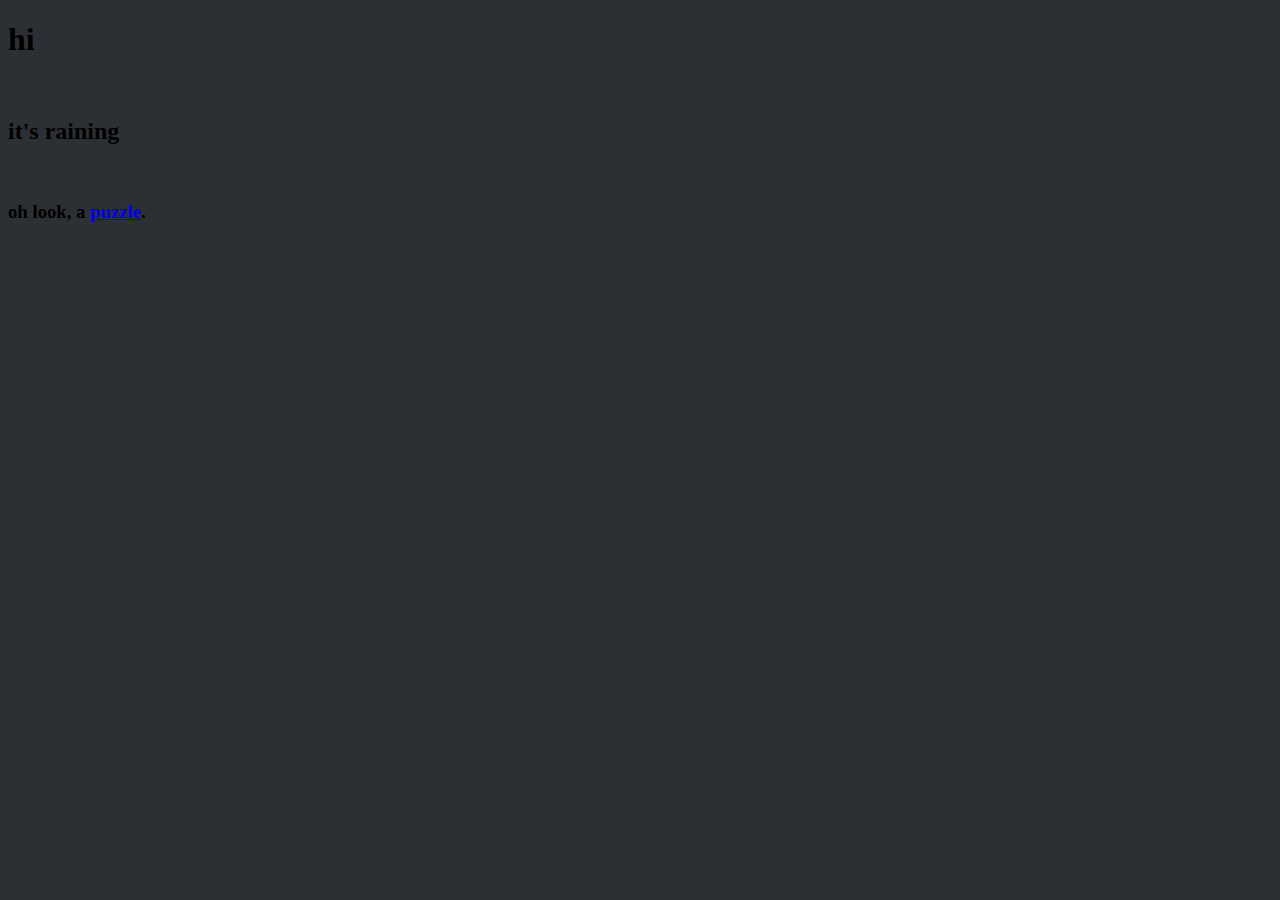
<file: index.html>
<!-- nothing special here but i like your thinking. -->
<!DOCTYPE html>
<html lang="en" dir="ltr">
  <head>
    <meta charset="utf-8">
    <title>it's raining</title>
    <link href="https://fonts.googleapis.com/css?family=Ubuntu&display=swap" rel="stylesheet">
    <link rel="stylesheet" type="text/css" href="css/homepage.css">
  </head>
  <body>
    <h1>hi</h1>
    <br>
    <h2>it's raining</h2>
    <br>
    <h3>oh look, a <a href="./puzzles/vol1/puzzle1">puzzle</a>.</h3>
  </body>
</html>
</file>
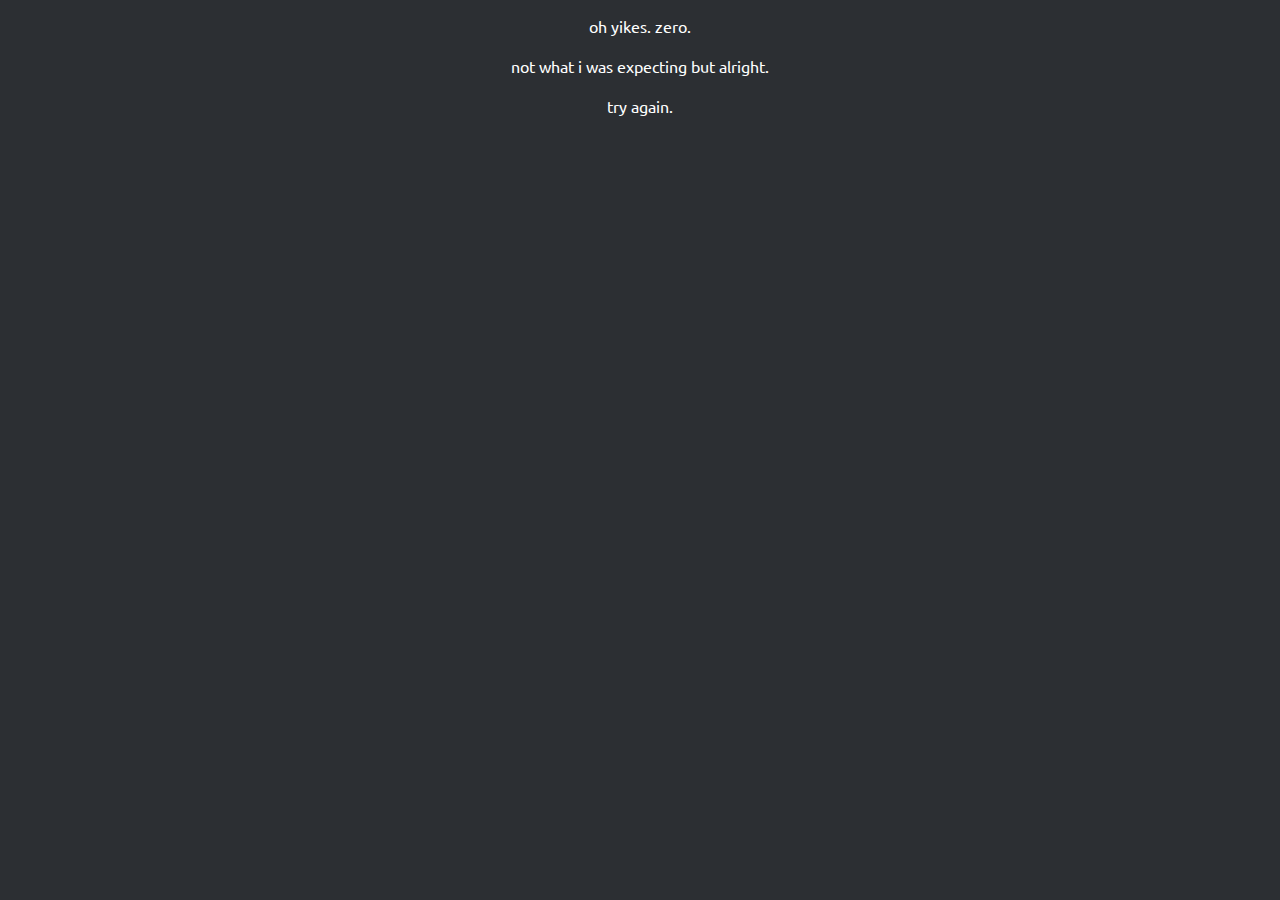
<file: puzzles/vol1/puzzle0.html>
<!DOCTYPE html>
<html lang="en" dir="ltr">
  <head>
    <meta charset="utf-8">
    <title>puzzle 1 | it's raining</title>
    <link href="https://fonts.googleapis.com/css?family=Ubuntu&display=swap" rel="stylesheet">
    <link rel="stylesheet" type="text/css" href="https://harrycode.github.io/its-raining/css/vol1.css">

  </head>
  <body>
    <p>
      oh yikes. zero.
      <br><br>
      not what i was expecting but alright.
      <br><br>
      try again.
    </p>
  </body>
</html>
</file>
<file: css/homepage.css>
body {
  background-color: #2c2f33;
}
</file>
